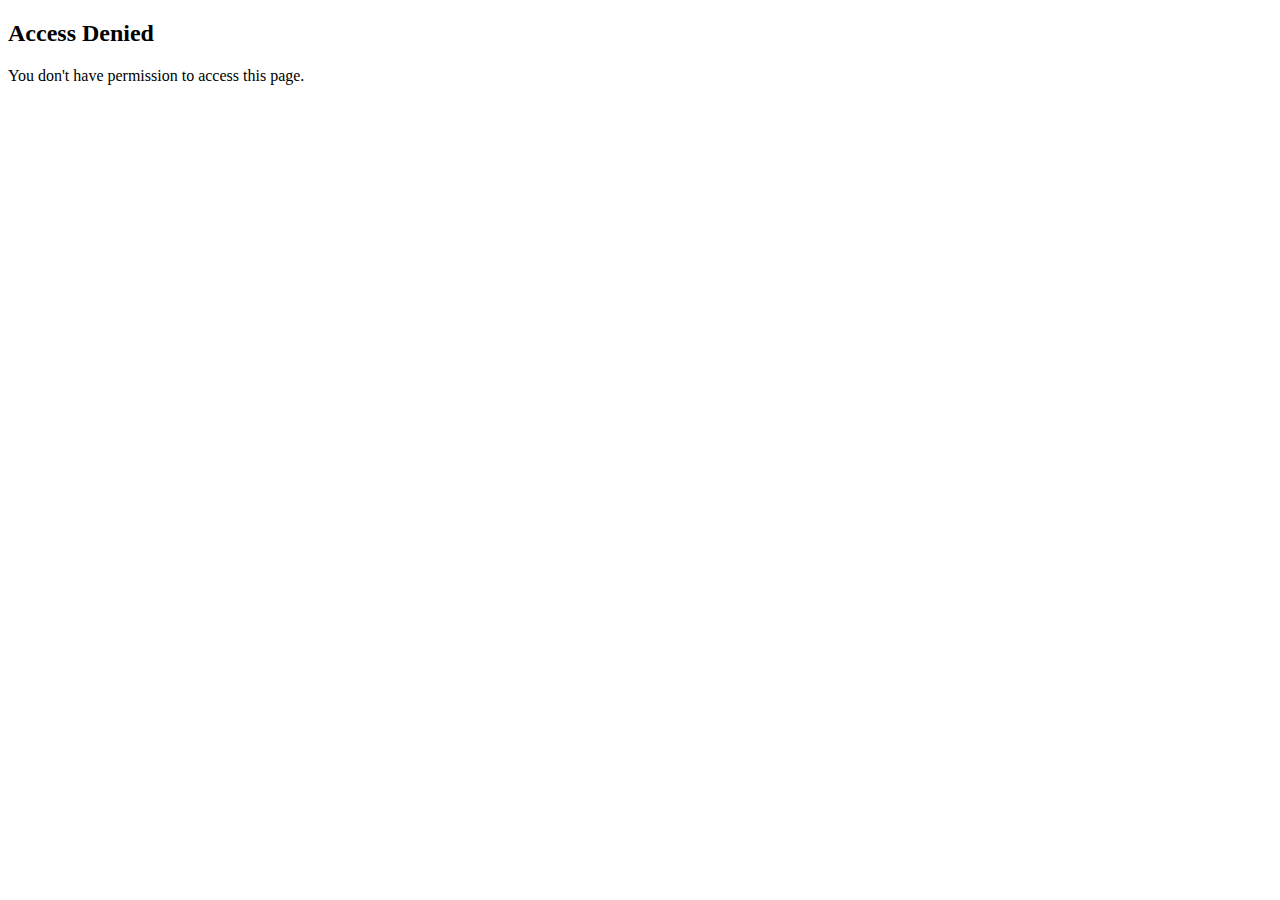
<file: target/classes/templates/access-denied.html>
<!DOCTYPE html>
<html lang="en">
<head>
    <meta charset="UTF-8">
    <title>Access Denied</title>
</head>
<body>
    <h2>Access Denied</h2>
    <p>You don't have permission to access this page.</p>
</body>
</html>
</file>
